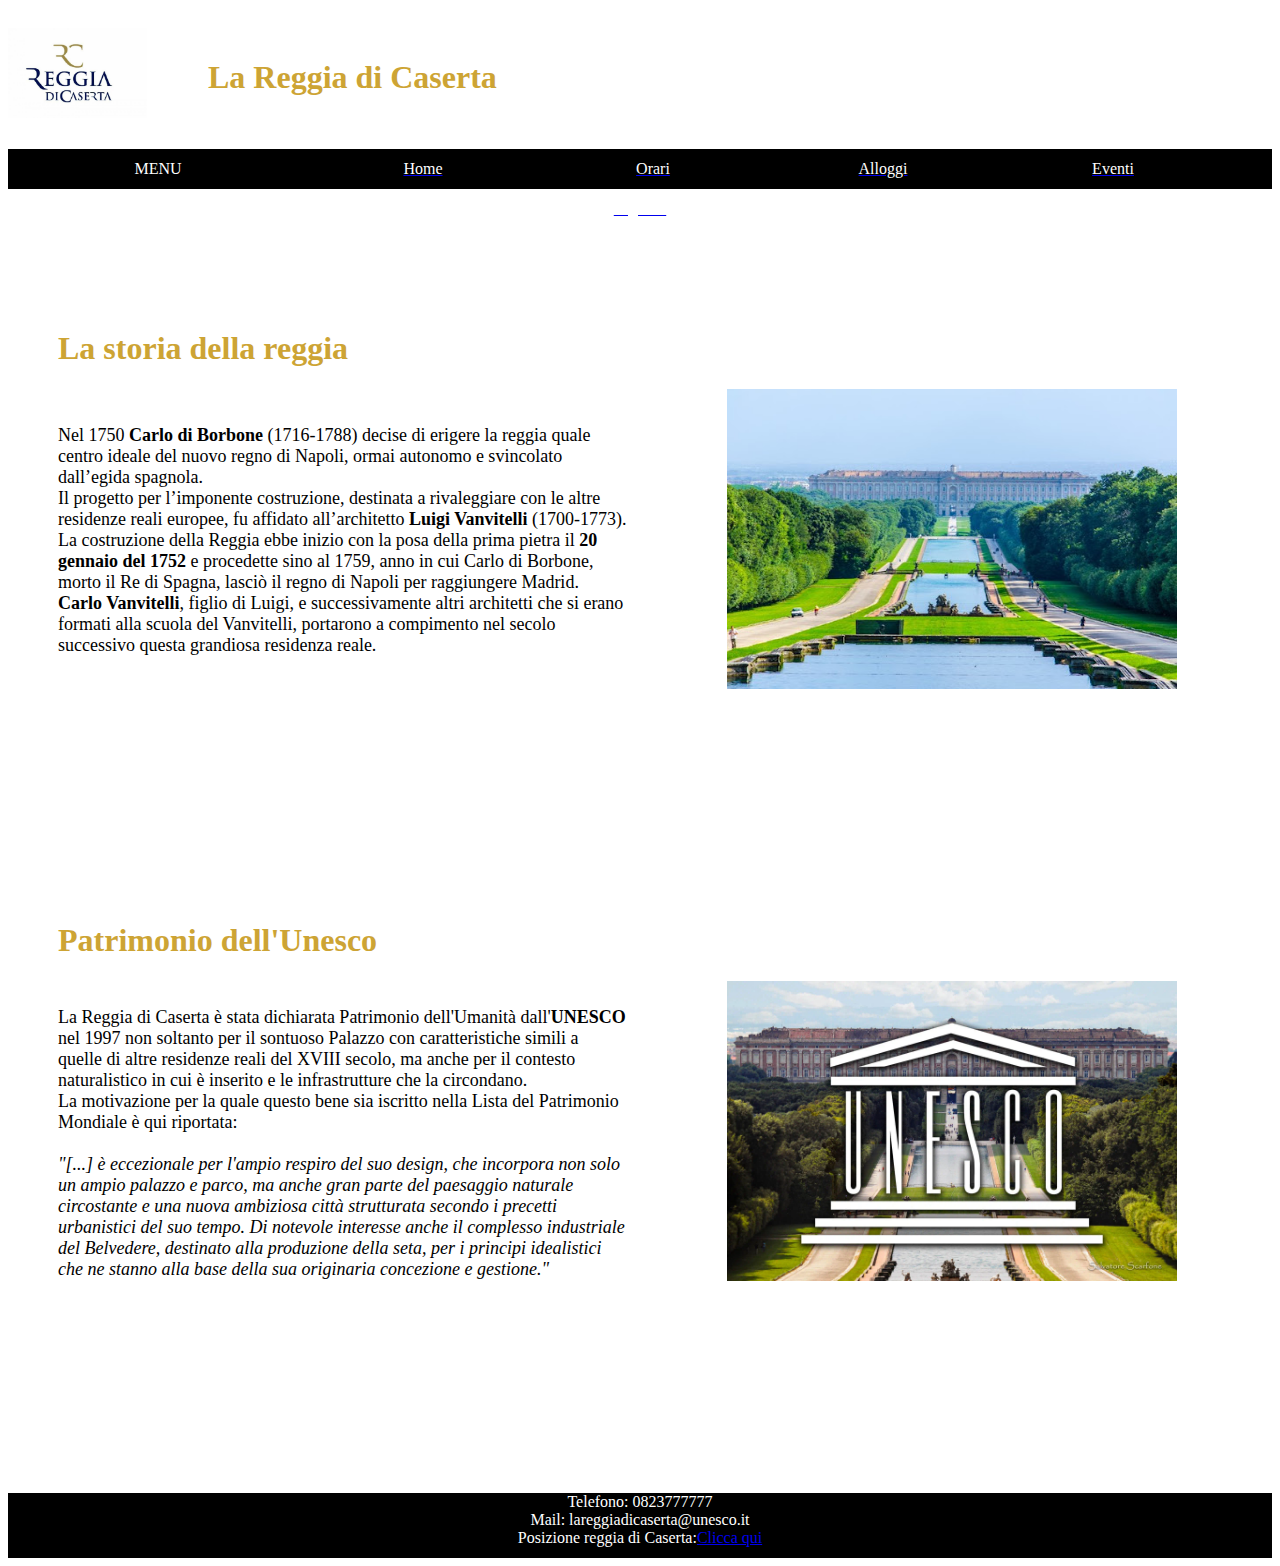
<file: index.html>
<html>
	<head>
		<title>La Reggia di Caserta</title>
		<link rel="stylesheet" type="text/css" href="css/stili1.css"/>
	</head>
	<body>
		<div id="intestazione" name="intestazione" style="width:100%;color:white;height:100px">
			<div id="logo" name="logo" style="width:200px;height:100px;float:left;margin-top:20px">
			    <img src="img/logo.jpg" style="height:90px"  />
			</div>
			<div id="titolo" name="titolo" style="margin-top:30px;height:90px;background-color:white;float:left">
				<h1>La Reggia di Caserta</h1>
			</div>
		</div>

		
		<p class="barramenu">
		<div style="background-color:black;line-height: 40px;text-align:center;float:left; height:40px;  width:300px"><font color="white">MENU</font></div>
		<div style="background-color:black;line-height: 40px;text-align:center;float:left; height:40px;  width:230px"><a href="index.html"><font color="white">Home</font></a></div>
		<div style="background-color:black;line-height: 40px;text-align:center;float:left; height:40px; width:230px"><a href="orari.html"><font color="white">Orari</font></a></div>
		<div style="background-color:black;line-height: 40px;text-align:center;float:left; height:40px; width:230px"><a href="alloggi.html"><font color="white">Alloggi</font></a></div>
		<div style="background-color:black;line-height: 40px;text-align:center;float:left; height:40px; width:230px"><a href="eventi.html"><font color="white">Eventi</font></a></div>
		<div style="background-color:black;line-height: 40px;text-align:center;height:40px"><a href="biglietti.html"><font color="white">Biglietti</font></a></div>
		</p>
		
		<div id="corpo" name="corpo" style=" width:90%; height:50%; margin:50px;margin-top:120px">
			<div id="titolo1" name="titolo1" style="height:90px;background-color:white;color:#cda434;float:left">
				<h1 style="font-family:none">La storia della reggia</h1>
			<div id="testo" name="testo" style="width:50%;color:black;float:left;margin-top:20px">
				<p><font size="4">Nel 1750 <strong>Carlo di Borbone</strong> (1716-1788) decise di erigere la reggia quale centro ideale del nuovo regno di Napoli, ormai autonomo e svincolato dall’egida spagnola.</br>Il progetto per l’imponente costruzione, destinata a rivaleggiare con le altre residenze reali europee, fu affidato all’architetto <strong>Luigi Vanvitelli</strong> (1700-1773).</br> La costruzione della Reggia ebbe inizio con la posa della prima pietra il <strong>20 gennaio del 1752</strong> e procedette sino al 1759, anno in cui Carlo di Borbone, morto il Re di Spagna, lasciò il regno di Napoli per raggiungere Madrid.</br> <strong>Carlo Vanvitelli</strong>, figlio di Luigi, e successivamente altri architetti che si erano formati alla scuola del Vanvitelli, portarono a compimento nel secolo successivo questa grandiosa residenza reale.</font></p>
			</div>
			<div id="reggia" name="reggia" style="float:left;width:300px;height:150px;margin:100px;margin-top:0px">
			    <img src="img/reggia.jpg" style="height:300px;width:450px"  />
			</div>
			</div>
		</div>
		
		<div id="corpo2" name="corpo2" style=" width:90%; height:50%; margin:50px;margin-top:150px">
			<div id="titolo2" name="titolo2" style="height:90px;background-color:white;color:#cda434;float:left">
				<h1 style="font-family:none">Patrimonio dell'Unesco</h1>
			
			<div id="testo2" name="testo2" style="width:50%; height:100%;color:black;float:left;margin-top:10px">
				<p><font size="4">La Reggia di Caserta è stata dichiarata Patrimonio dell'Umanità dall'<strong>UNESCO</strong> nel 1997 non soltanto per il sontuoso Palazzo con caratteristiche simili a quelle di altre residenze reali del XVIII secolo, ma anche per il contesto naturalistico in cui è inserito e le infrastrutture che la circondano.</br> La motivazione per la quale questo bene sia iscritto nella Lista del Patrimonio Mondiale è qui riportata:</br></br><i> "[...] è eccezionale per l'ampio respiro del suo design, che incorpora non solo un ampio palazzo e parco, ma anche gran parte del paesaggio naturale circostante e una nuova ambiziosa città strutturata secondo i precetti urbanistici del suo tempo. Di notevole interesse anche il complesso industriale del Belvedere, destinato alla produzione della seta, per i principi idealistici che ne stanno alla base della sua originaria concezione e gestione."</i></font></p> 
			</div>
			<div id="unesco" name="unesco" style="float:left;width:300px;height:150px;margin:100px;margin-top:0px">
			    <img src="img/unesco.webp" style="height:300px;width:450px"  />
			</div>
			</div>
		</div>
		
		
		
		
		<div id="piedipagina" name="piedipagina" style="width:100%;height:65px;background-color:black;margin-bottom:0px;margin-top:150px">
			<p class="footer"> Telefono: 0823777777</br> Mail: lareggiadicaserta@unesco.it</br> Posizione reggia di Caserta:<a href="https://maps.app.goo.gl/iEYSdqBvmwnMEzXe6" target="_blank">Clicca qui</a></p>
		</div>
			
			
		
	</body>
</html>
</file>
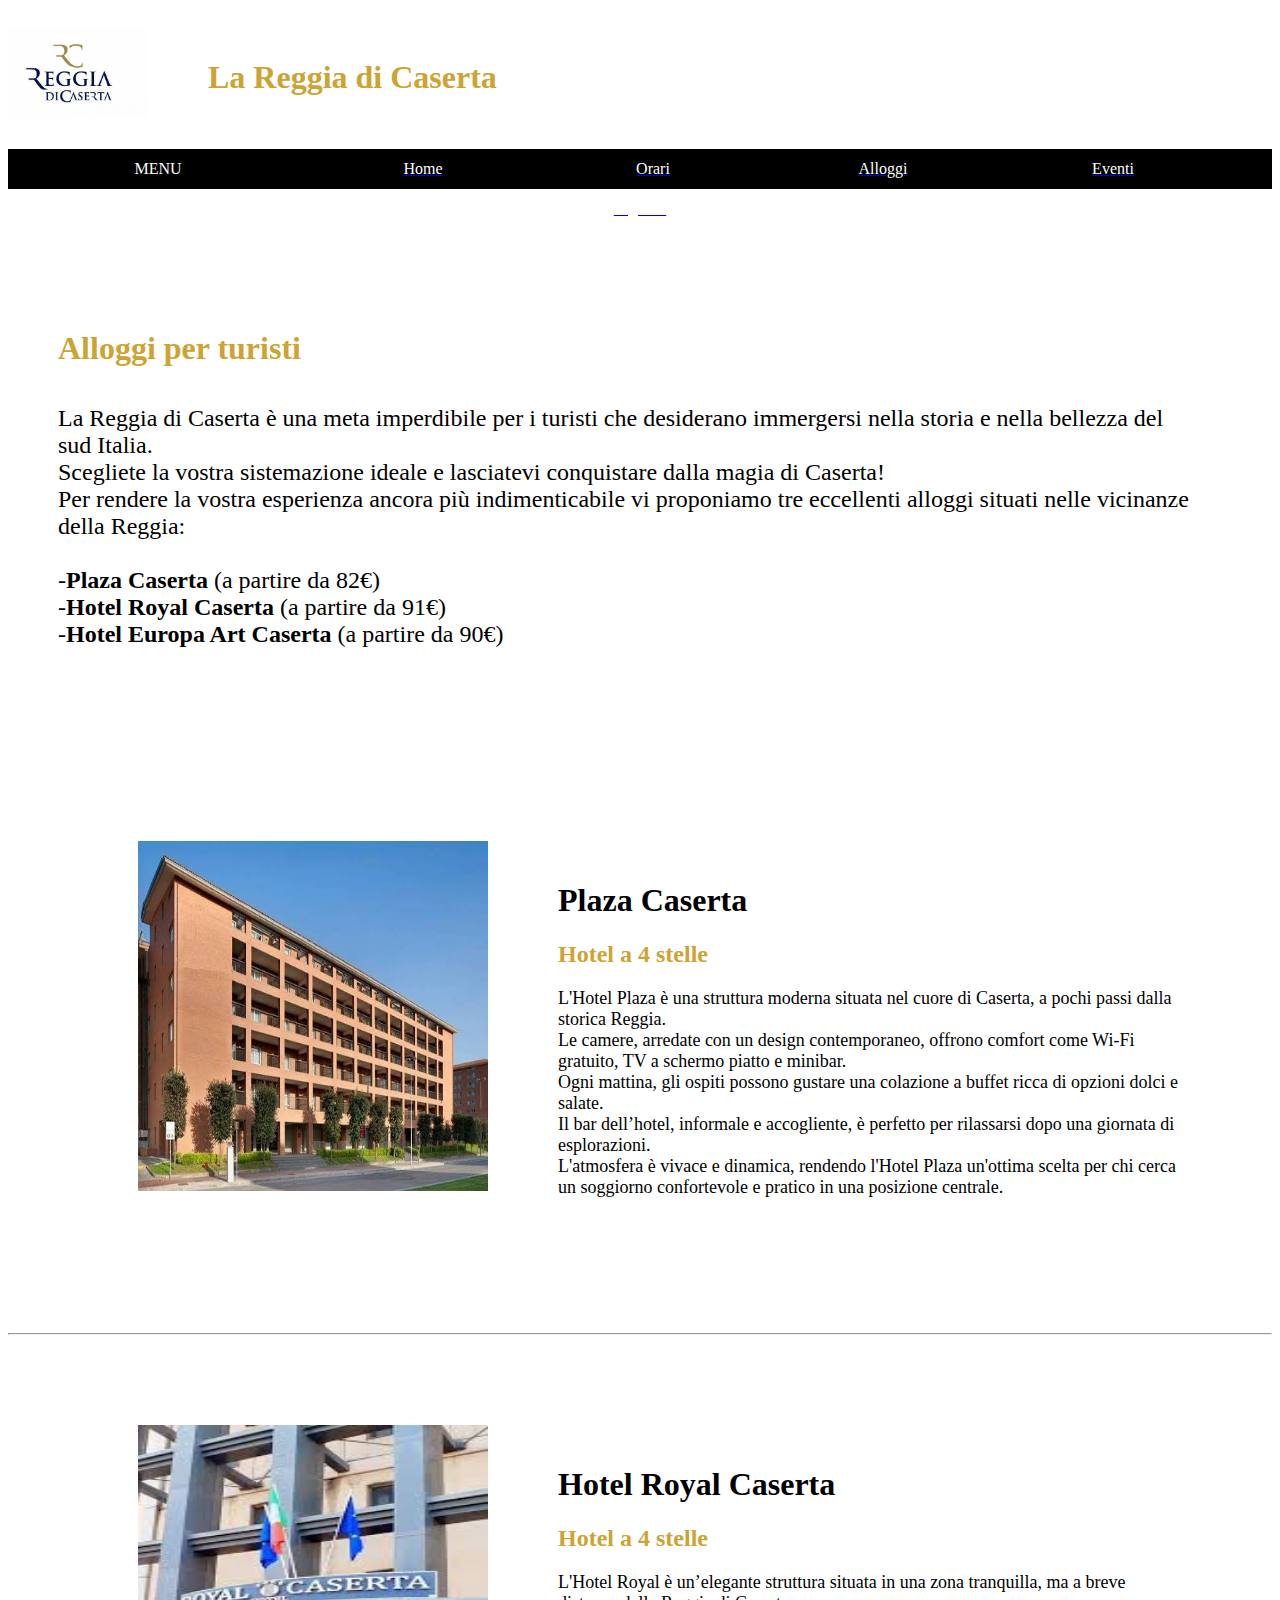
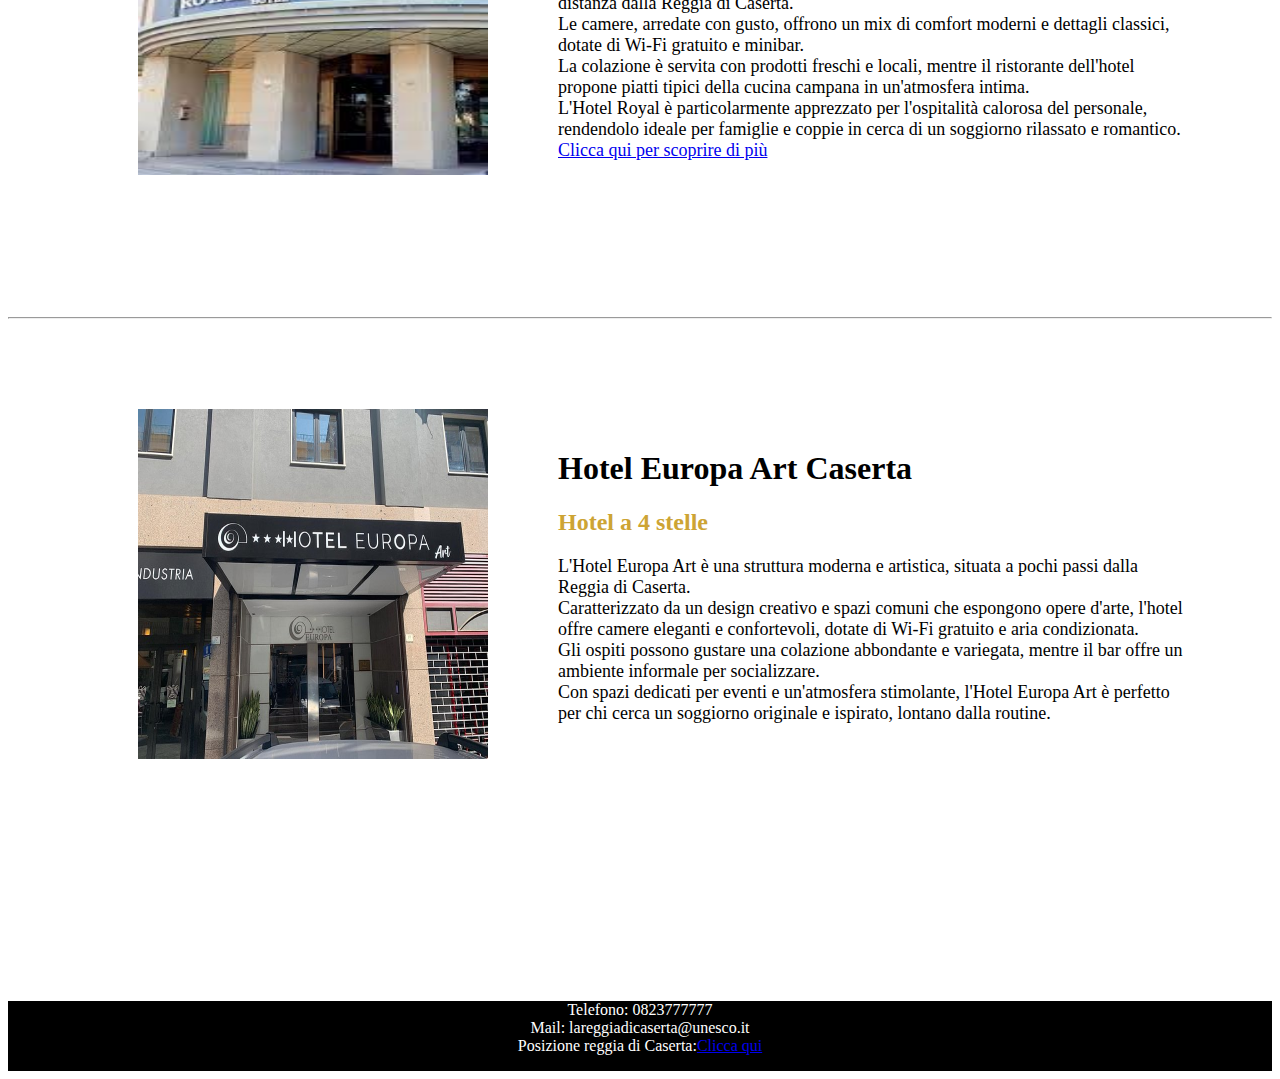
<file: alloggi.html>
<html>
	<head>
		<title>La Reggia di Caserta</title>
		<link rel="stylesheet" type="text/css" href="css/stili1.css"/>
	</head>
	<body>
		<div id="intestazione" name="intestazione" style="width:100%;color:white;height:100px">
			<div id="logo" name="logo" style="width:200px;height:100px;float:left;margin-top:20px">
			    <img src="img/logo.jpg" style="height:90px"  />
			</div>
			<div id="titolo" name="titolo" style="margin-top:30px;height:90px;background-color:white;color:#cda434;float:left">
				<h1>La Reggia di Caserta</h1>
			</div>
		</div>

		
		<p class="barramenu">
		<div style="background-color:black;line-height: 40px;text-align:center;float:left; height:40px;  width:300px"><font color="white">MENU</font></div>
		<div style="background-color:black;line-height: 40px;text-align:center;float:left; height:40px;  width:230px"><a href="index.html"><font color="white">Home</font></a></div>
		<div style="background-color:black;line-height: 40px;text-align:center;float:left; height:40px; width:230px"><a href="orari.html"><font color="white">Orari</font></a></div>
		<div style="background-color:black;line-height: 40px;text-align:center;float:left; height:40px; width:230px"><a href="alloggi.html"><font color="white">Alloggi</font></a></div>
		<div style="background-color:black;line-height: 40px;text-align:center;float:left; height:40px; width:230px"><a href="eventi.html"><font color="white">Eventi</font></a></div>
		<div style="background-color:black;line-height: 40px;text-align:center;height:40px"><a href="biglietti.html"><font color="white">Biglietti</font></a></div>
		</p>
		
		<div id="corpo" name="corpo" style=" width:90%; height:50%;margin:50px;margin-top:120px">
			<div id="titolo1" name="titolo1" style="height:90px;background-color:white;color:#cda434;float:left">
				<h1 style="font-family:none">Alloggi per turisti</h1>
			<div id="testo" name="testo" style="width:100%;color:black;float:left">
				<p><font size="5">La Reggia di Caserta è una meta imperdibile per i turisti che desiderano immergersi nella storia e nella bellezza del sud Italia.</br>Scegliete la vostra sistemazione ideale e lasciatevi conquistare dalla magia di Caserta!</br>Per rendere la vostra esperienza ancora più indimenticabile vi proponiamo tre eccellenti alloggi situati nelle vicinanze della Reggia:</br></br>-<strong>Plaza Caserta</strong> (a partire da 82€)</br>-<strong>Hotel Royal Caserta</strong> (a partire da 91€)</br>-<strong>Hotel Europa Art Caserta</strong> (a partire da 90€)</font></p>
			
			</div>
			</div>
		</div>
		
		<div id="corpo2" name="corpo2" style=" width:90%; height:50%; margin:50px;margin-top:90px">
			<div id="plaza" name="plaza" style="float:left;width:300px;height:150px;margin:80px;margin-top:0px">
			    <img src="img/plaza.jpg" style="height:350px;width:350px"  />
			</div>

			<div id="testo2" name="testo2" style="width:55%; height:100%;color:black;float:left;margin-top:20px;margin-left:40px">
				<h1 style="color:black;font-family:none">Plaza Caserta</h1>
				<h2 style="color:#cda434">Hotel a 4 stelle</h2>
				<p><font size="4">L'Hotel Plaza è una struttura moderna situata nel cuore di Caserta, a pochi passi dalla storica Reggia.</br> Le camere, arredate con un design contemporaneo, offrono comfort come Wi-Fi gratuito, TV a schermo piatto e minibar. </br>Ogni mattina, gli ospiti possono gustare una colazione a buffet ricca di opzioni dolci e salate.</br> Il bar dell’hotel, informale e accogliente, è perfetto per rilassarsi dopo una giornata di esplorazioni.</br> L'atmosfera è vivace e dinamica, rendendo l'Hotel Plaza un'ottima scelta per chi cerca un soggiorno confortevole e pratico in una posizione centrale.</font></p> 
			</div>
		</div>
		<hr>
		<div id="corpo3" name="corpo3" style=" width:90%; height:50%; margin:50px;margin-top:90px">
			<div id="royal" name="royal" style="float:left;width:300px;height:150px;margin:80px;margin-top:0px">
			    <img src="img/royal.jpg" style="height:350px;width:350px"  />
			</div>

			<div id="testo3" name="testo3" style="width:55%; height:100%;color:black;float:left;margin-top:20px;margin-left:40px">
				<h1 style="color:black;font-family:none">Hotel Royal Caserta</h1>
				<h2 style="color:#cda434">Hotel a 4 stelle</h2>
				<p><font size="4">L'Hotel Royal è un’elegante struttura situata in una zona tranquilla, ma a breve distanza dalla Reggia di Caserta. </br>Le camere, arredate con gusto, offrono un mix di comfort moderni e dettagli classici, dotate di Wi-Fi gratuito e minibar.</br> La colazione è servita con prodotti freschi e locali, mentre il ristorante dell'hotel propone piatti tipici della cucina campana in un'atmosfera intima.</br> L'Hotel Royal è particolarmente apprezzato per l'ospitalità calorosa del personale, rendendolo ideale per famiglie e coppie in cerca di un soggiorno rilassato e romantico.</br><a href="https://www.royalcaserta.it/" target="_blank">Clicca qui per scoprire di più</a></font></p> 
			</div>
		</div>
		<hr>
		<div id="corpo4" name="corpo4" style=" width:90%; height:50%; margin:50px;margin-top:90px">
			<div id="europa" name="europa" style="float:left;width:300px;height:150px;margin:80px;margin-top:0px">
			    <img src="img/europa.jpg" style="height:350px;width:350px"  />
			</div>

			<div id="testo4" name="testo4" style="width:55%; height:100%;color:black;float:left;margin-top:20px;margin-left:40px">
				<h1 style="color:black;font-family:none">Hotel Europa Art Caserta</h1>
				<h2 style="color:#cda434">Hotel a 4 stelle</h2>
				<p><font size="4">L'Hotel Europa Art è una struttura moderna e artistica, situata a pochi passi dalla Reggia di Caserta.</br> Caratterizzato da un design creativo e spazi comuni che espongono opere d'arte, l'hotel offre camere eleganti e confortevoli, dotate di Wi-Fi gratuito e aria condizionata. </br>Gli ospiti possono gustare una colazione abbondante e variegata, mentre il bar offre un ambiente informale per socializzare.</br> Con spazi dedicati per eventi e un'atmosfera stimolante, l'Hotel Europa Art è perfetto per chi cerca un soggiorno originale e ispirato, lontano dalla routine.</font></p> 
			</div>
		</div>
		<div id="piedipagina" name="piedipagina" style="width:100%;height:70px;background-color:black;margin-bottom:0px;margin-top:150px">
			<p class="footer"> Telefono: 0823777777</br> Mail: lareggiadicaserta@unesco.it</br> Posizione reggia di Caserta:<a href="https://maps.app.goo.gl/iEYSdqBvmwnMEzXe6" target="_blank">Clicca qui</a></p>
		</div>
	</body>
</html>
</file>
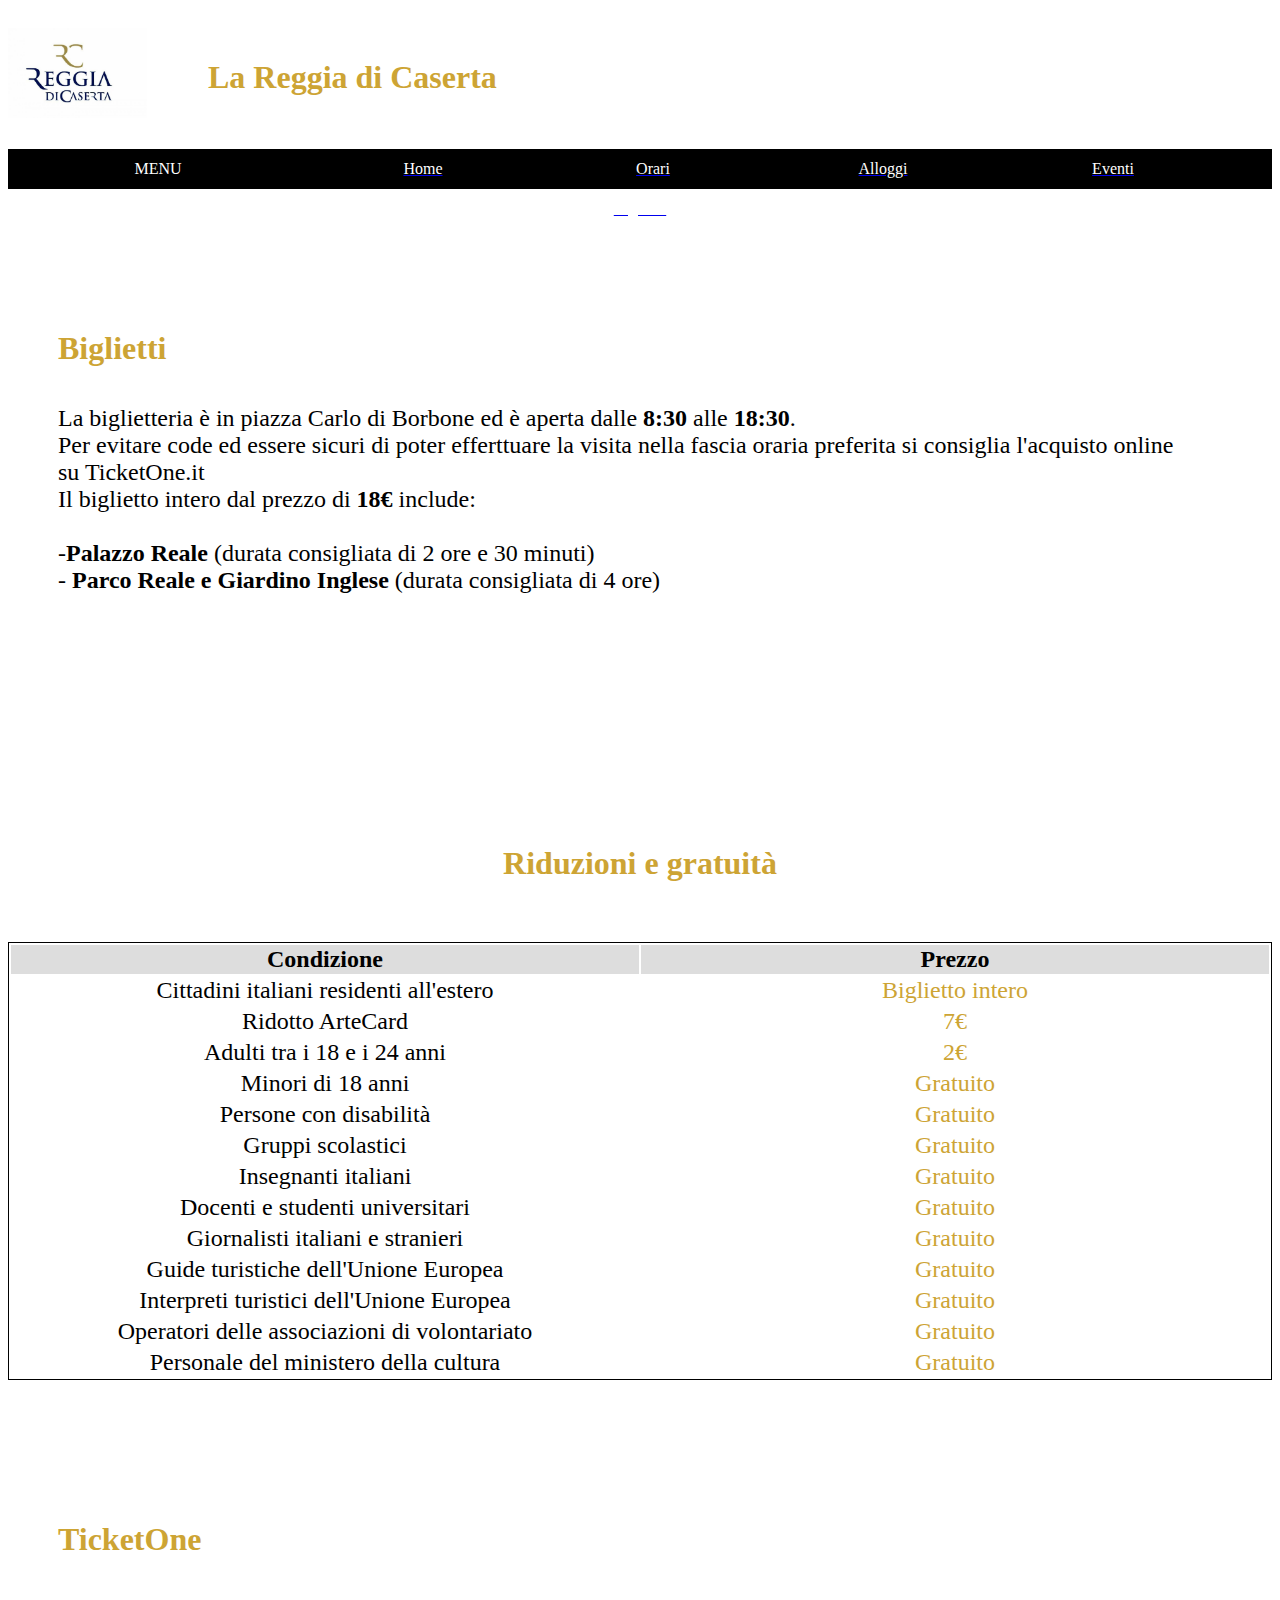
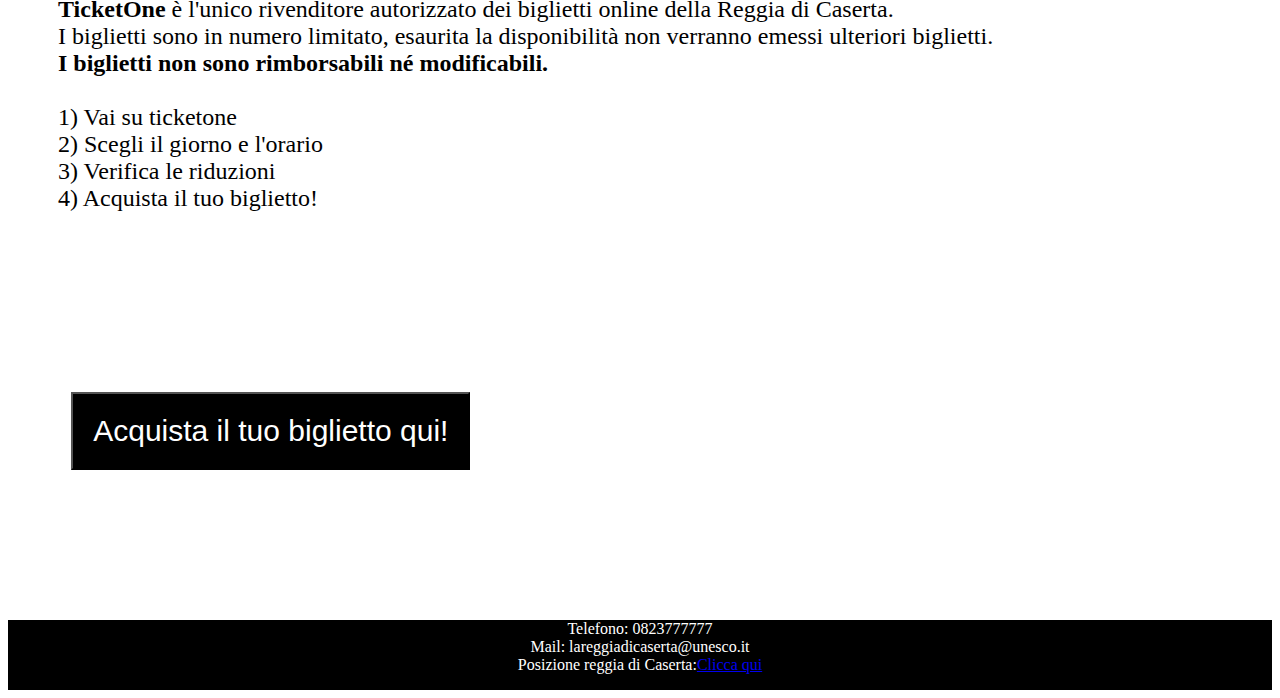
<file: biglietti.html>
<html>
	<head>
		<title>La Reggia di Caserta</title>
		<link rel="stylesheet" type="text/css" href="css/stili1.css"/>
	</head>
	<body>
		<div id="intestazione" name="intestazione" style="width:100%;color:white;height:100px">
			<div id="logo" name="logo" style="width:200px;height:100px;float:left;margin-top:20px">
			    <img src="img/logo.jpg" style="height:90px"  />
			</div>
			<div id="titolo" name="titolo" style="margin-top:30px;height:90px;background-color:white;color:#cda434;float:left">
				<h1>La Reggia di Caserta</h1>
			</div>
		</div>

		
		<p class="barramenu">
		<div style="background-color:black;line-height: 40px;text-align:center;float:left; height:40px;  width:300px"><font color="white">MENU</font></div>
		<div style="background-color:black;line-height: 40px;text-align:center;float:left; height:40px;  width:230px"><a href="index.html"><font color="white">Home</font></a></div>
		<div style="background-color:black;line-height: 40px;text-align:center;float:left; height:40px; width:230px"><a href="orari.html"><font color="white">Orari</font></a></div>
		<div style="background-color:black;line-height: 40px;text-align:center;float:left; height:40px; width:230px"><a href="alloggi.html"><font color="white">Alloggi</font></a></div>
		<div style="background-color:black;line-height: 40px;text-align:center;float:left; height:40px; width:230px"><a href="eventi.html"><font color="white">Eventi</font></a></div>
		<div style="background-color:black;line-height: 40px;text-align:center;height:40px"><a href="biglietti.html"><font color="white">Biglietti</font></a></div>
		</p>
		
		<div id="corpo" name="corpo" style=" width:90%; height:55%;margin:50px;margin-top:120px">
			<div id="titolo1" name="titolo1" style="height:90px;background-color:white;color:#cda434;float:left">
				<h1 style="font-family:none">Biglietti</h1>
			<div id="testo" name="testo" style="width:100%;color:black;float:left">
				<p><font size="5">La biglietteria è in piazza Carlo di Borbone ed è aperta dalle <strong>8:30</strong> alle <strong>18:30</strong>.</br>Per evitare code ed essere sicuri di poter efferttuare la visita nella fascia oraria preferita si consiglia l'acquisto online su TicketOne.it</br>Il biglietto intero dal prezzo di <strong>18€</strong> include:</br></br>-<strong>Palazzo Reale</strong> (durata consigliata di 2 ore e 30 minuti)</br>-<strong> Parco Reale e Giardino Inglese</strong> (durata consigliata di 4 ore) </font></p>
			</div>
			</div>
		</div>
		
		<div id="titolo2" name="titolo2" style="width:100%;text-align:center;color:#cda434">
			<h1 style="font-family:none">Riduzioni e gratuità</h1>
		</div>
		
		<table style="width:100%; border: 1px solid black;text-align:center;margin-top:60px">
			<tr>
				<td style="background-color:#DDDDDD;width:50%;font-weight:bold"><font size="5">Condizione</font></td>
				<td style="background-color:#DDDDDD;width:50%;font-weight:bold"><font size="5">Prezzo</font></td>			
			</tr>
			<tr>
				<td><font size="5">Cittadini italiani residenti all'estero</font></td>
				<td style="color:#cda434"><font size="5">Biglietto intero</font></td>
			</tr>
			<tr>
				<td><font size="5">Ridotto ArteCard</font></td>
				<td style="color:#cda434"><font size="5">7€</font></td>
			</tr>
			<tr>
				<td><font size="5">Adulti tra i 18 e i 24 anni</font></td>
				<td style="color:#cda434"><font size="5">2€</font></td>
			</tr>
			<tr>
				<td><font size="5">Minori di 18 anni</font></td>
				<td style="color:#cda434"><font size="5">Gratuito</font></td>
			</tr>
			<tr>
				<td><font size="5">Persone con disabilità</font></td>
				<td style="color:#cda434"><font size="5">Gratuito</font></td>
			</tr>
			<tr>
				<td><font size="5">Gruppi scolastici</font></td>
				<td style="color:#cda434"><font size="5">Gratuito</font></td>
			</tr>
			<tr>
				<td><font size="5">Insegnanti italiani</font></td>
				<td style="color:#cda434"><font size="5">Gratuito</font></td>
			</tr>
			<tr>
				<td><font size="5">Docenti e studenti universitari</font></td>
				<td style="color:#cda434"><font size="5">Gratuito</font></td>
			</tr>
			<tr>
				<td><font size="5">Giornalisti italiani e stranieri</font></td>
				<td style="color:#cda434"><font size="5">Gratuito</font></td>
			</tr>
			<tr>
				<td><font size="5">Guide turistiche dell'Unione Europea</font></td>
				<td style="color:#cda434"><font size="5">Gratuito</font></td>
			</tr>
			<tr>
				<td><font size="5">Interpreti turistici dell'Unione Europea</font></td>
				<td style="color:#cda434"><font size="5">Gratuito</font></td>
			</tr>
			<tr>
				<td><font size="5">Operatori delle associazioni di volontariato</font></td>
				<td style="color:#cda434"><font size="5">Gratuito</font></td>
			</tr>
			<tr>
				<td><font size="5">Personale del ministero della cultura</font></td>
				<td style="color:#cda434"><font size="5">Gratuito</font></td>
			</tr>
		</table>
		
		<div id="corpo2" name="corpo2" style=" width:90%; height:50%;margin:50px;margin-top:120px">
			<div id="titolo3" name="titolo3" style="height:90px;background-color:white;color:#cda434;float:left">
				<h1 style="font-family:none">TicketOne</h1>
			<div id="testo2" name="testo2" style="width:100%;color:black;float:left">
				<p><font size="5"><strong>TicketOne</strong> è l'unico rivenditore autorizzato dei biglietti online della Reggia di Caserta.</br>I biglietti sono in numero limitato, esaurita la disponibilità non verranno emessi ulteriori biglietti.</br><strong>I biglietti non sono rimborsabili né modificabili.</strong></br></br>1) Vai su ticketone</br>2) Scegli il giorno e l'orario</br>3) Verifica le riduzioni</br>4) Acquista il tuo biglietto!</font></p>
			</div>
			</div>
		</div>
		<button type="button" onclick="location.href='https://www.ticketone.it/artist/reggia-caserta/reggia-di-caserta-1818672/'" target="_blank">Acquista il tuo biglietto qui!</button>
		
		<div id="piedipagina" name="piedipagina" style="width:100%;height:70px;background-color:black;margin-bottom:0px;margin-top:150px">
			<p class="footer"> Telefono: 0823777777</br> Mail: lareggiadicaserta@unesco.it</br> Posizione reggia di Caserta:<a href="https://maps.app.goo.gl/iEYSdqBvmwnMEzXe6" target="_blank">Clicca qui</a></p>
		</div>
	</body>
</html>
</file>
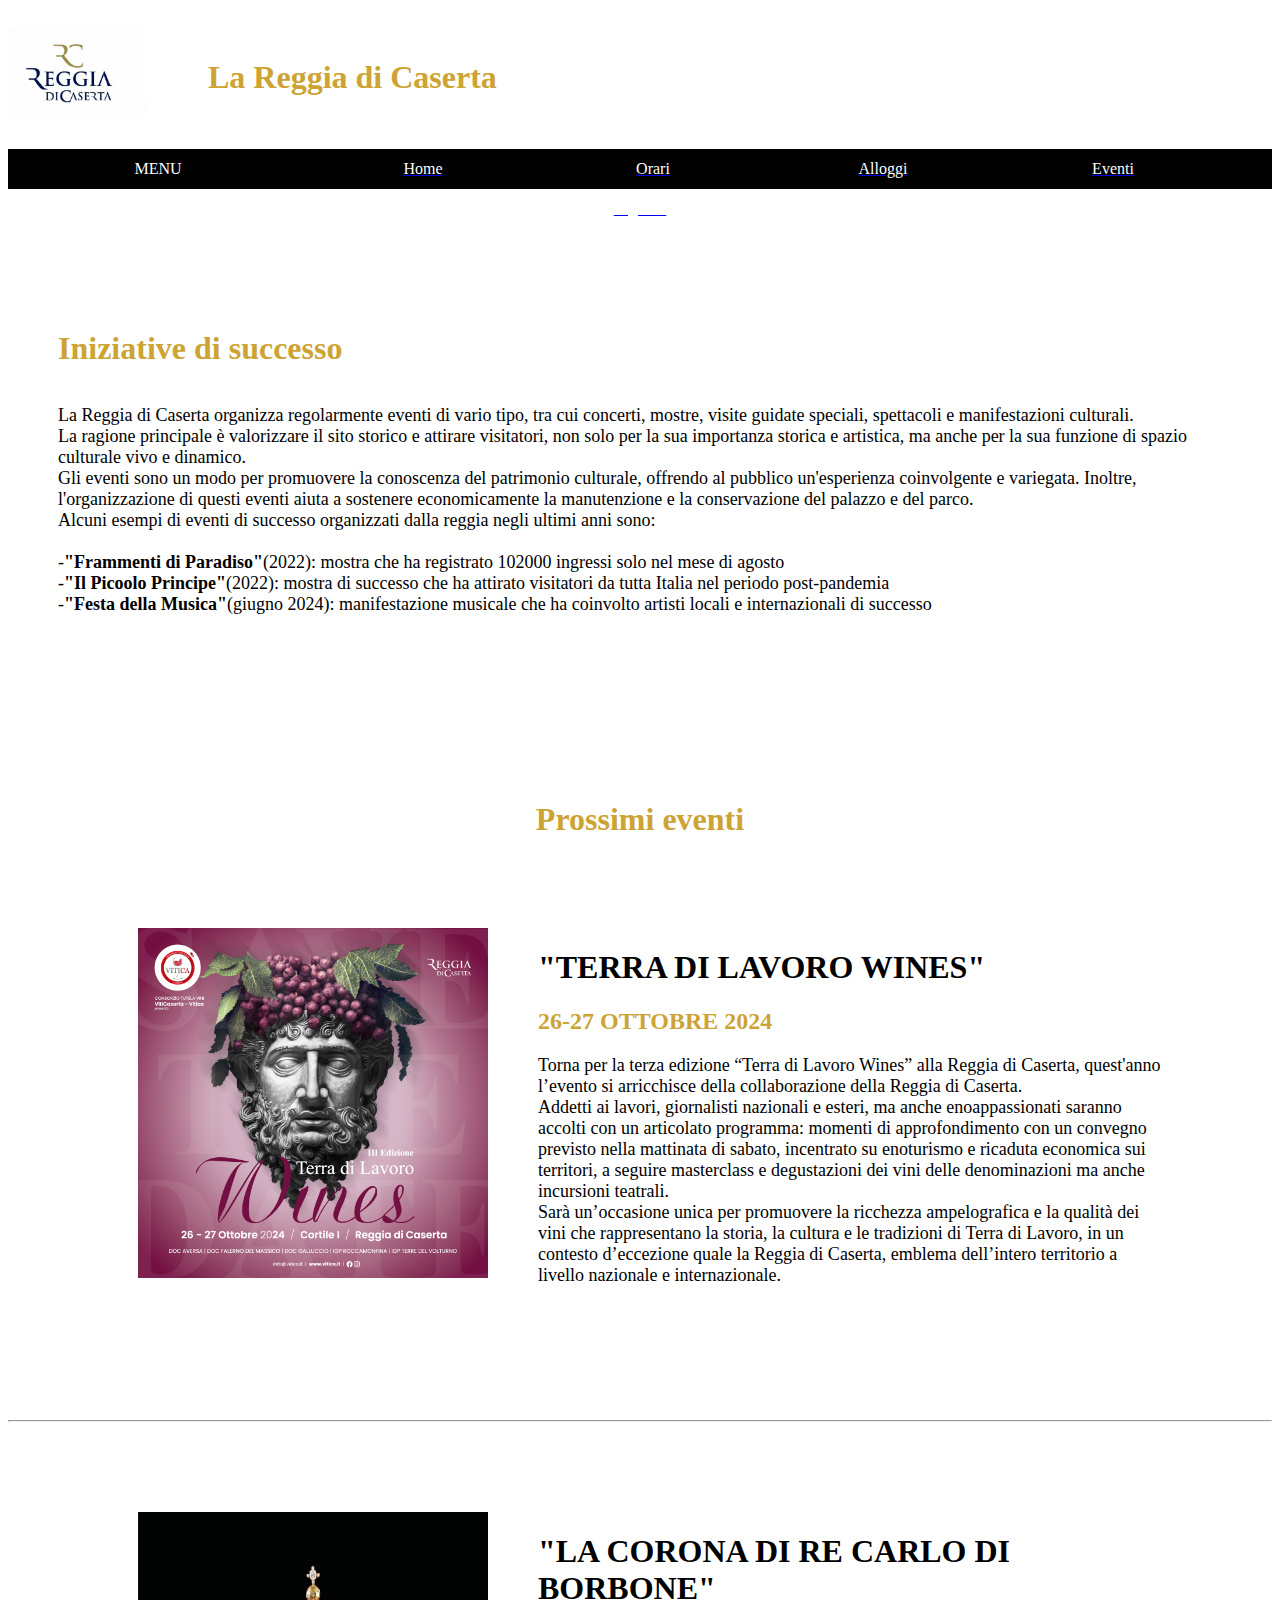
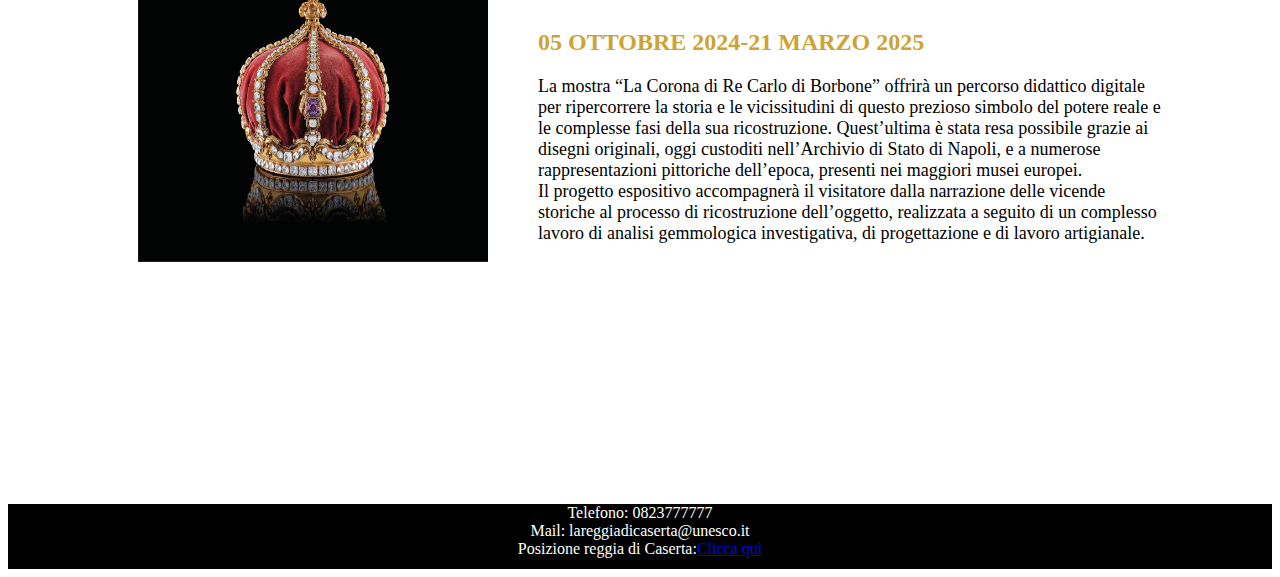
<file: eventi.html>
<html>
	<head>
		<title>La Reggia di Caserta</title>
		<link rel="stylesheet" type="text/css" href="css/stili1.css"/>
	</head>
	<body>
		<div id="intestazione" name="intestazione" style="width:100%;color:white;height:100px">
			<div id="logo" name="logo" style="width:200px;height:100px;float:left;margin-top:20px">
			    <img src="img/logo.jpg" style="height:90px"  />
			</div>
			<div id="titolo" name="titolo" style="margin-top:30px;height:90px;background-color:white;float:left">
				<h1>La Reggia di Caserta</h1>
			</div>
		</div>
		
		
		<p class="barramenu">
		<div style="background-color:black;line-height: 40px;text-align:center;float:left; height:40px;  width:300px"><font color="white">MENU</font></div>
		<div style="background-color:black;line-height: 40px;text-align:center;float:left; height:40px;  width:230px"><a href="index.html"><font color="white">Home</font></a></div>
		<div style="background-color:black;line-height: 40px;text-align:center;float:left; height:40px; width:230px"><a href="orari.html"><font color="white">Orari</font></a></div>
		<div style="background-color:black;line-height: 40px;text-align:center;float:left; height:40px; width:230px"><a href="alloggi.html"><font color="white">Alloggi</font></a></div>
		<div style="background-color:black;line-height: 40px;text-align:center;float:left; height:40px; width:230px"><a href="eventi.html"><font color="white">Eventi</font></a></div>
		<div style="background-color:black;line-height: 40px;text-align:center;height:40px"><a href="biglietti.html"><font color="white">Biglietti</font></a></div>
		</p>
		
		
		<div id="corpo" name="corpo" style=" width:90%; height:50%;margin:50px;margin-top:120px">
			<div id="titolo1" name="titolo1" style="height:90px;background-color:white;color:#cda434;float:left">
				<h1 style="font-family:none">Iniziative di successo</h1>
			
			
			<div id="testo" name="testo" style="width:100%;color:black;float:left">
				<p><font size="4">La Reggia di Caserta organizza regolarmente eventi di vario tipo, tra cui concerti, mostre, visite guidate speciali, spettacoli e manifestazioni culturali.</br>La ragione principale è valorizzare il sito storico e attirare visitatori, non solo per la sua importanza storica e artistica, ma anche per la sua funzione di spazio culturale vivo e dinamico.</br> Gli eventi sono un modo per promuovere la conoscenza del patrimonio culturale, offrendo al pubblico un'esperienza coinvolgente e variegata. Inoltre, l'organizzazione di questi eventi aiuta a sostenere economicamente la manutenzione e la conservazione del palazzo e del parco.</br>Alcuni esempi di eventi di successo organizzati dalla reggia negli ultimi anni sono:</br> </br>-<strong>"Frammenti di Paradiso"</strong>(2022): mostra che ha registrato 102000 ingressi solo nel mese di agosto</br>-<strong>"Il Picoolo Principe"</strong>(2022): mostra di successo che ha attirato visitatori da tutta Italia nel periodo post-pandemia</br>-<strong>"Festa della Musica"</strong>(giugno 2024): manifestazione musicale che ha coinvolto artisti locali e internazionali di successo</font></p>
			</div>
			</div>
		</div>
		
		<div id="titolo2" name="titolo2" style="width:100%;text-align:center;color:#cda434">
			<h1 style="font-family:none" >Prossimi eventi</h1>
		</div>
		
		<div id="corpo2" name="corpo2" style=" width:90%; height:50%; margin:50px;margin-top:90px">
			<div id="wine" name="wine" style="float:left;width:300px;height:150px;margin:80px;margin-top:0px">
			    <img src="img/wine.jpg" style="height:350px;width:350px"  />
			</div>

			<div id="testo2" name="testo2" style="width:55%; height:100%;color:black;float:left;margin-top:0px;margin-left:20px">
				<h1 style="color:black;font-family:none">"TERRA DI LAVORO WINES"</h1>
				<h2 style="color:#cda434">26-27 OTTOBRE 2024</h2>
				<p><font size="4">Torna per la terza edizione “Terra di Lavoro Wines” alla Reggia di Caserta, quest'anno l’evento si arricchisce della collaborazione della Reggia di Caserta.</br>Addetti ai lavori, giornalisti nazionali e esteri, ma anche enoappassionati saranno accolti con un articolato programma: momenti di approfondimento con un convegno previsto nella mattinata di sabato, incentrato su enoturismo e ricaduta economica sui territori, a seguire masterclass e degustazioni dei vini delle denominazioni ma anche incursioni teatrali. </br>Sarà un’occasione unica per promuovere la ricchezza ampelografica e la qualità dei vini che rappresentano la storia, la cultura e le tradizioni di Terra di Lavoro, in un contesto d’eccezione quale la Reggia di Caserta, emblema dell’intero territorio a livello nazionale e internazionale.</font></p> 
			</div>
		</div>
		<hr>
		<div id="corpo3" name="corpo3" style=" width:90%; height:50%; margin:50px;margin-top:90px">
			<div id="corona" name="corona" style="float:left;width:300px;height:150px;margin:80px;margin-top:0px">
			    <img src="img/corona.jpg" style="height:350px;width:350px"  />
			</div>

			<div id="testo3" name="testo2" style="width:55%; height:100%;color:black;float:left;margin-top:0px;margin-left:20px">
				<h1 style="color:black;font-family:none">"LA CORONA DI RE CARLO DI BORBONE"</h1>
				<h2 style="color:#cda434">05 OTTOBRE 2024-21 MARZO 2025</h2>
				<p><font size="4">La mostra “La Corona di Re Carlo di Borbone” offrirà un percorso didattico digitale per ripercorrere la storia e le vicissitudini di questo prezioso simbolo del potere reale e le complesse fasi della sua ricostruzione. Quest’ultima è stata resa possibile grazie ai disegni originali, oggi custoditi nell’Archivio di Stato di Napoli, e a numerose rappresentazioni pittoriche dell’epoca, presenti nei maggiori musei europei.</br>Il progetto espositivo accompagnerà il visitatore dalla narrazione delle vicende storiche al processo di ricostruzione dell’oggetto, realizzata a seguito di un complesso lavoro di analisi gemmologica investigativa, di progettazione e di lavoro artigianale.</font></p> 
			</div>
		</div>
		
		
		<div id="piedipagina" name="piedipagina" style="width:100%;height:65px;background-color:black;margin-bottom:0px;margin-top:150px">
			<p class="footer"> Telefono: 0823777777</br> Mail: lareggiadicaserta@unesco.it</br> Posizione reggia di Caserta:<a href="https://maps.app.goo.gl/iEYSdqBvmwnMEzXe6" target="_blank">Clicca qui</a></p>
		</div>
	</body>
</html>
</file>
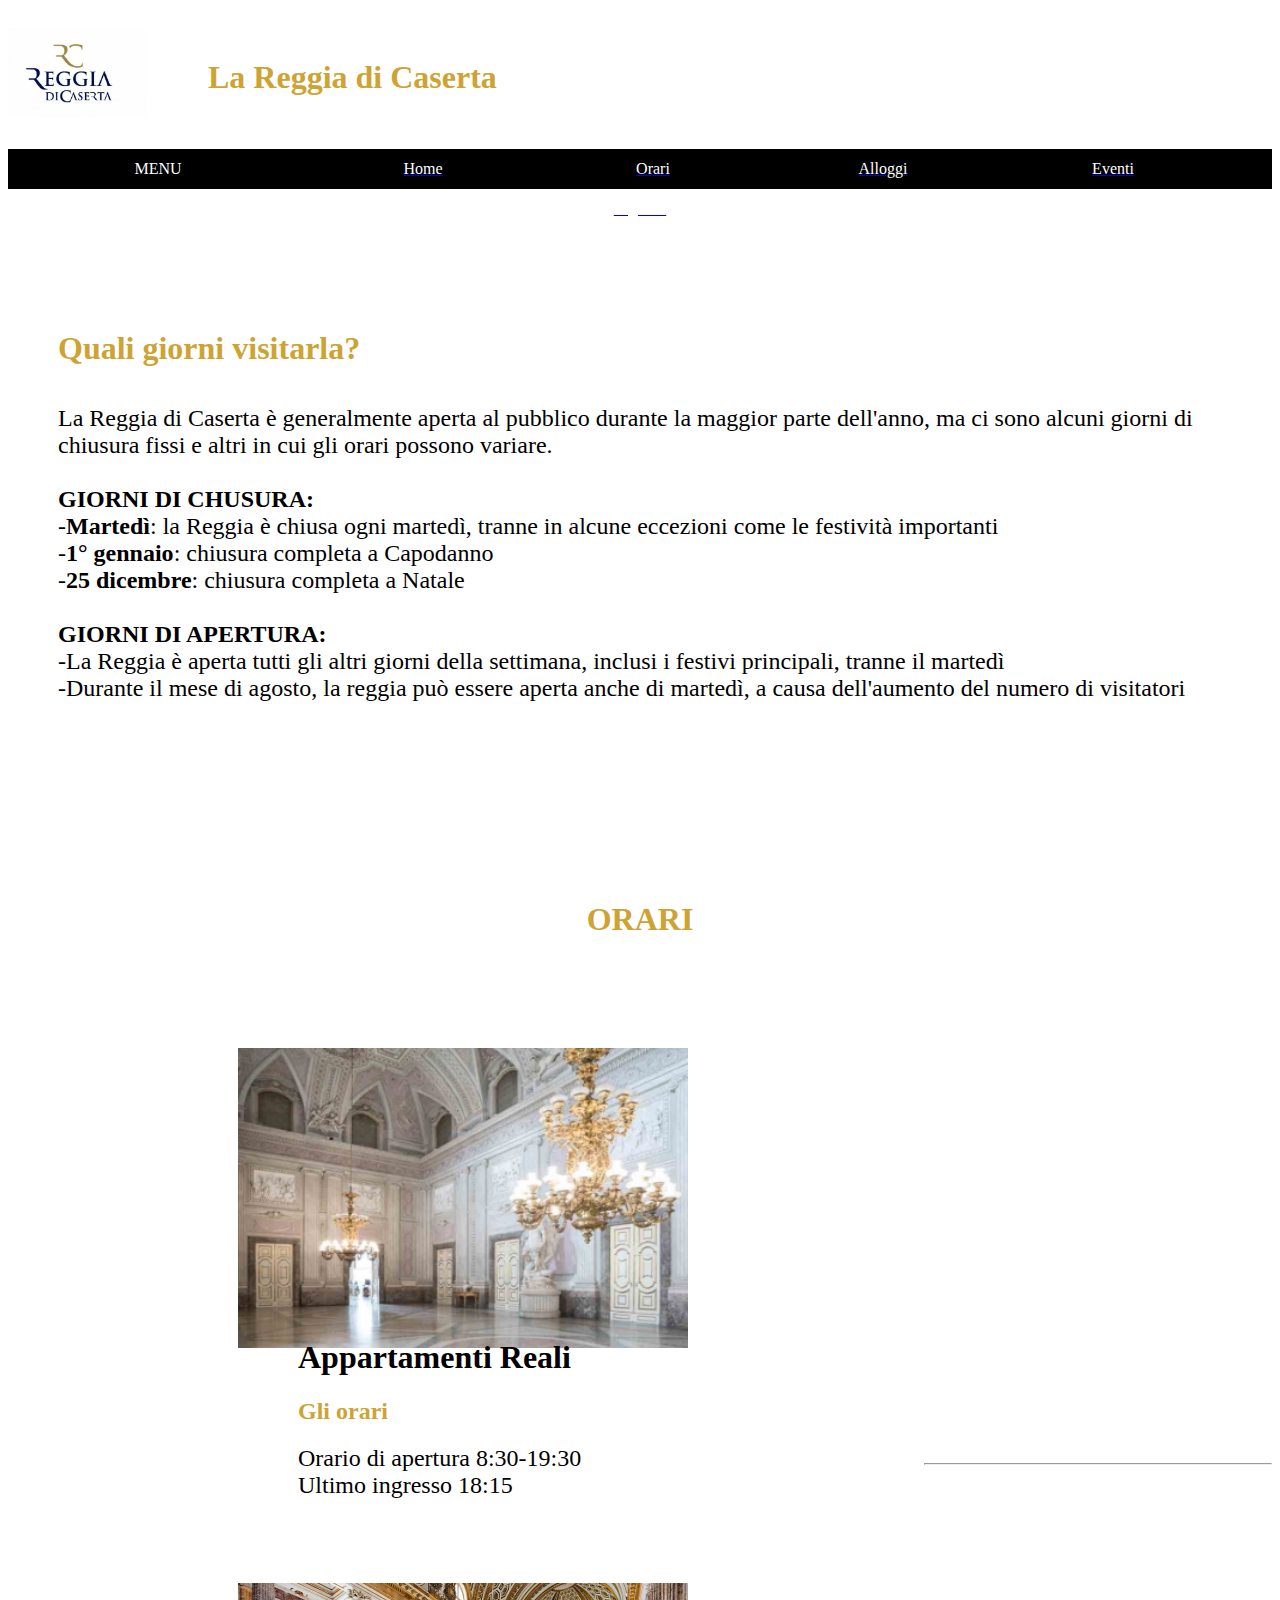
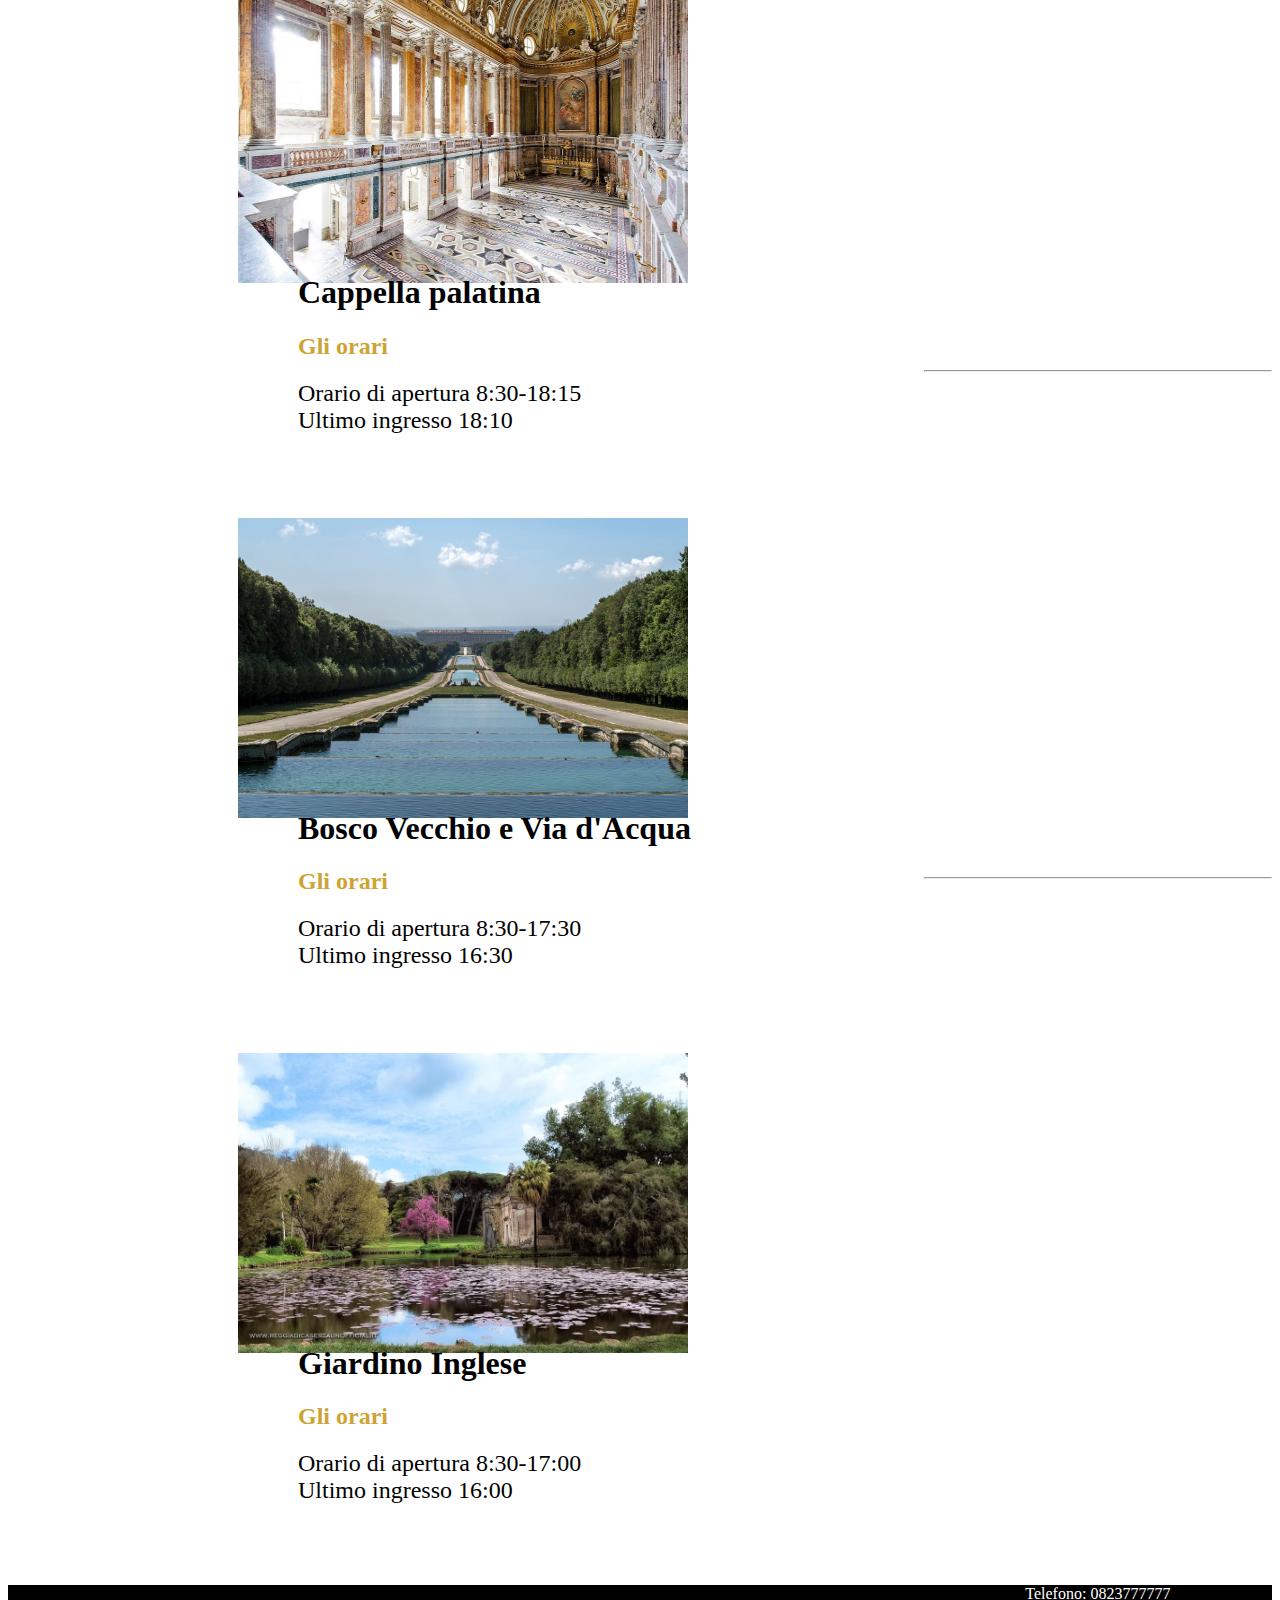
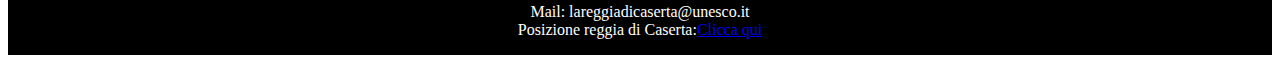
<file: orari.html>
<html>
	<head>
		<title>La Reggia di Caserta</title>
		<link rel="stylesheet" type="text/css" href="css/stili1.css"/>
	</head>
	<body>
		<div id="intestazione" name="intestazione" style="width:100%;color:white;height:100px">
			<div id="logo" name="logo" style="width:200px;height:100px;float:left;margin-top:20px">
			    <img src="img/logo.jpg" style="height:90px"  />
			</div>
			<div id="titolo" name="titolo" style="margin-top:30px;height:90px;background-color:white;float:left">
				<h1>La Reggia di Caserta</h1>
			</div>
		</div>
		
		
		<p class="barramenu">
		<div style="background-color:black;line-height: 40px;text-align:center;float:left; height:40px;  width:300px"><font color="white">MENU</font></div>
		<div style="background-color:black;line-height: 40px;text-align:center;float:left; height:40px;  width:230px"><a href="index.html"><font color="white">Home</font></a></div>
		<div style="background-color:black;line-height: 40px;text-align:center;float:left; height:40px; width:230px"><a href="orari.html"><font color="white">Orari</font></a></div>
		<div style="background-color:black;line-height: 40px;text-align:center;float:left; height:40px; width:230px"><a href="alloggi.html"><font color="white">Alloggi</font></a></div>
		<div style="background-color:black;line-height: 40px;text-align:center;float:left; height:40px; width:230px"><a href="eventi.html"><font color="white">Eventi</font></a></div>
		<div style="background-color:black;line-height: 40px;text-align:center;height:40px"><a href="biglietti.html"><font color="white">Biglietti</font></a></div>
		</p>
		
		
		<div id="corpo" name="corpo" style=" width:90%; height:50%;margin:50px;margin-top:120px">
			<div id="titolo1" name="titolo1" style="height:90px;background-color:white;color:#cda434;float:left">
				<h1 style="font-family:none">Quali giorni visitarla?</h2>
			
			
			<div id="testo" name="testo" style="width:100%;color:black;float:left">
				<p><font size="5">La Reggia di Caserta è generalmente aperta al pubblico durante la maggior parte dell'anno, ma ci sono alcuni giorni di chiusura fissi e altri in cui gli orari possono variare.</br></br><strong> GIORNI DI CHUSURA:</strong></br>-<strong>Martedì</strong>: la Reggia è chiusa ogni martedì, tranne in alcune eccezioni come le festività importanti</br>-<strong>1° gennaio</strong>: chiusura completa a Capodanno</br>-<strong>25 dicembre</strong>: chiusura completa a Natale</br></br><strong> GIORNI DI APERTURA:</strong></br>-La Reggia è aperta tutti gli altri giorni della settimana, inclusi i festivi principali, tranne il martedì</br>-Durante il mese di agosto, la reggia può essere aperta anche di martedì, a causa dell'aumento del numero di visitatori</font></p>
			</div>
			</div>
		</div>
		
		<div id="titolo2" name="titolo2" style="width:100%;text-align:center;color:#cda434;margin-top:150px">
			<h1 style="font-family:none" >ORARI</h1>
		</div>
		<div id="corpo2" name="corpo2" style=" width:90%; height:30%; margin:150px;margin-top:110px">
			<div id="appreale" name="appreale" style="float:left;width:300px;height:150px;margin:80px;margin-top:0px">
			    <img src="img/appreale.jpg" style="height:300px;width:450px"  />
			</div>

			<div id="testo2" name="testo2" style="float:left;width:55%; height:100%;color:black;margin-top:40px;margin-left:140px">
				<h1 style="color:black;font-family:none">Appartamenti Reali</h1>
				<h2 style="color:#cda434">Gli orari</h2>
				<p><font size="5">Orario di apertura 8:30-19:30</br>Ultimo ingresso 18:15</font></p> 
			</div>
		</div>
		<hr>
		<div id="corpo3" name="corpo3" style=" width:90%; height:30%; margin:150px;margin-top:90px">
			<div id="capp" name="capp" style="float:left;width:300px;height:150px;margin:80px;margin-top:0px">
			    <img src="img/capp.jpg" style="height:300px;width:450px"  />
			</div>

			<div id="testo3" name="testo3" style="float:left;width:55%; height:100%;color:black;margin-top:40px;margin-left:140px">
				<h1 style="color:black;font-family:none">Cappella palatina</h1>
				<h2 style="color:#cda434">Gli orari</h2>
				<p><font size="5">Orario di apertura 8:30-18:15</br>Ultimo ingresso 18:10</font></p> 
			</div>
		</div>
		<hr>
		<div id="corpo4" name="corpo4" style=" width:90%; height:30%; margin:150px;margin-top:90px">
			<div id="parco" name="parco" style="float:left;width:300px;height:150px;margin:80px;margin-top:0px">
			    <img src="img/parco.jpg" style="height:300px;width:450px"  />
			</div>

			<div id="testo4" name="testo4" style="float:left;width:55%; height:100%;color:black;margin-top:40px;margin-left:140px">
				<h1 style="color:black;font-family:none">Bosco Vecchio e Via d'Acqua</h1>
				<h2 style="color:#cda434">Gli orari</h2>
				<p><font size="5">Orario di apertura 8:30-17:30</br>Ultimo ingresso 16:30</font></p> 
			</div>
		</div>
		<hr>
		<div id="corpo5" name="corpo5" style=" width:90%; height:30%; margin:150px;margin-top:90px">
			<div id="giardino" name="giardino" style="float:left;width:300px;height:150px;margin:80px;margin-top:0px">
			    <img src="img/giardino.webp" style="height:300px;width:450px"  />
			</div>

			<div id="testo5" name="testo5" style="float:left;width:55%; height:100%;color:black;margin-top:40px;margin-left:140px">
				<h1 style="color:black;font-family:none">Giardino Inglese</h1>
				<h2 style="color:#cda434">Gli orari</h2>
				<p><font size="5">Orario di apertura 8:30-17:00</br>Ultimo ingresso 16:00</font></p> 
			</div>
		</div>
		<div id="piedipagina" name="piedipagina" style="width:100%;height:70px;background-color:black;margin-bottom:0px;margin-top:350px">
			<p class="footer"> Telefono: 0823777777</br> Mail: lareggiadicaserta@unesco.it</br> Posizione reggia di Caserta:<a href="https://maps.app.goo.gl/iEYSdqBvmwnMEzXe6" target="_blank">Clicca qui</a></p>
		</div>
	</body>
</html>
</file>
<file: css/stili1.css>
h1{
	color:#cda434;
	font-family:impact;
}

.barramenu{
	height:1%;
	line-height: 1%;
	width:100%;
}

.footer{
	text-align:center;
	color:white;
}

button{
	background-color:black;
	color:white;
	font-size:30px;
	padding:20px;
	margin-left:5%
}
</file>
